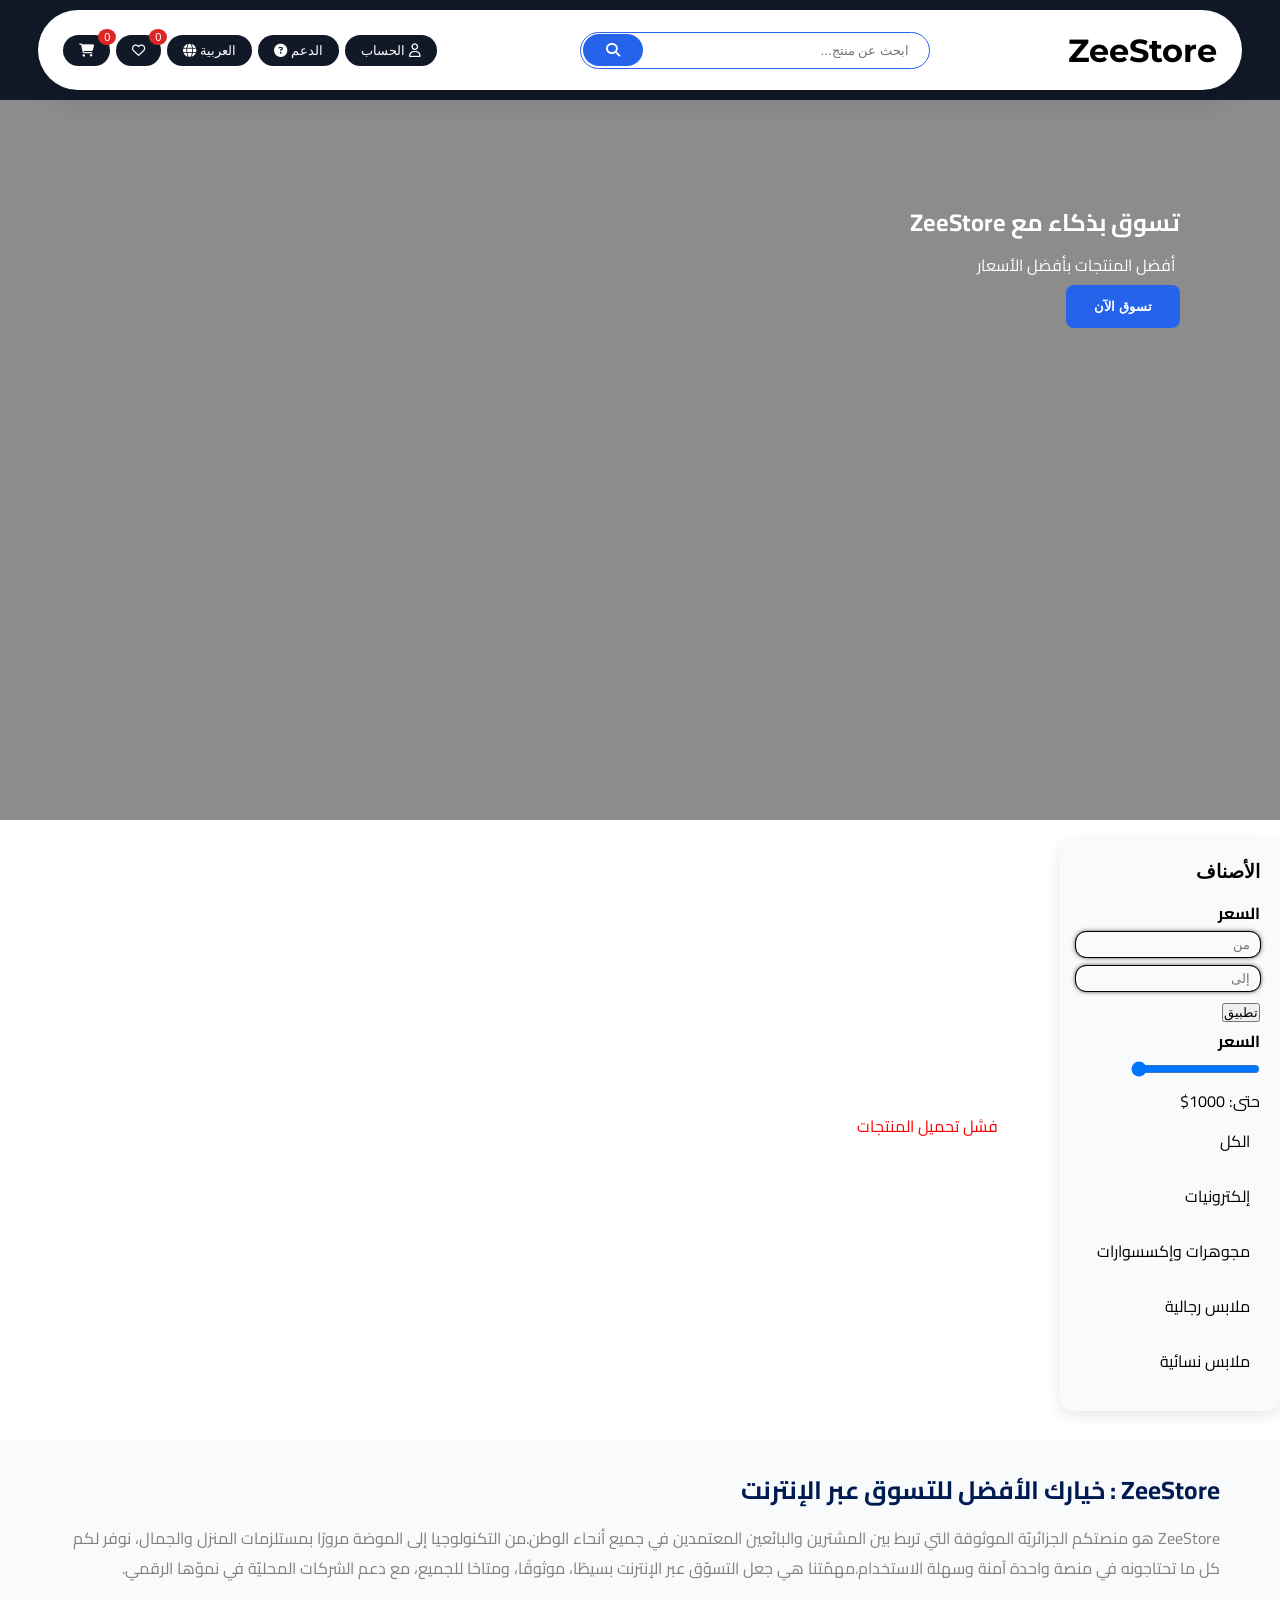
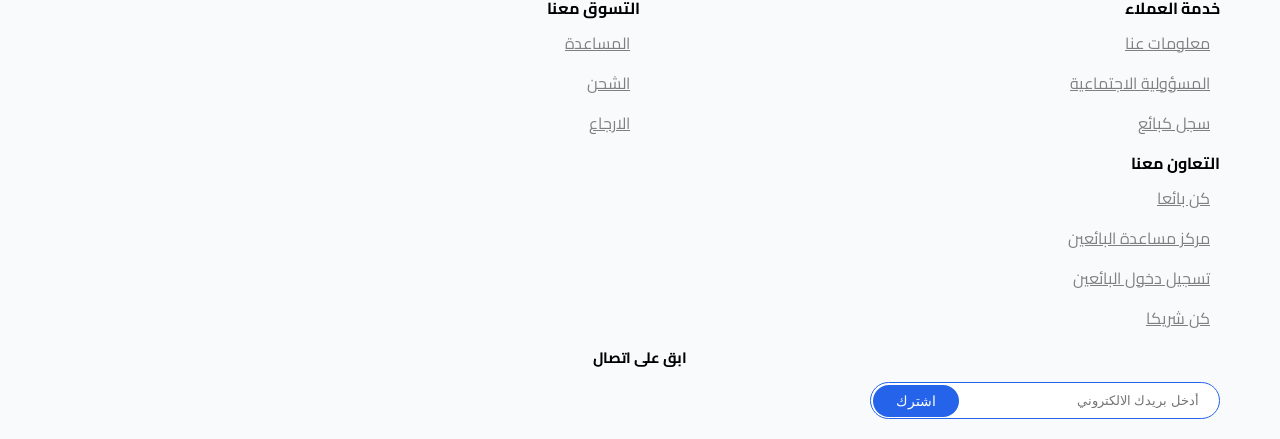
<file: index.html>
<!DOCTYPE html>
<html lang="ar" dir="rtl">


<head>
    <meta charset="UTF-8">
    <meta name="viewport" content="width=device-width, initial-scale=1.0">
    <title>ZeeStore</title>
    <link rel="stylesheet" href="css/style.css">
    <link rel="stylesheet" href="https://cdnjs.cloudflare.com/ajax/libs/font-awesome/6.5.0/css/all.min.css">
    <link
        href="https://fonts.googleapis.com/css2?family=Cairo:wght@400;500;600;700&family=Montserrat:wght@600;700&display=swap"
        rel="stylesheet">
</head>

<body>

    <header>
        <div class="container">
            <h1 class="logo"><a href="index.html">ZeeStore</a></h1>
            <form class="search-box" id="search-form">
                <input class="search-input" type="search" placeholder="ابحث عن منتج...">
                <button class="search-btn">
                    <i class="fa-solid fa-magnifying-glass"></i>
                </button>
            </form>
            <div class="buttons">
                <button class="btn fa-user-btn">
                    <i class="fa-regular fa-user"></i>
                    <a href="account-creation.html" target="_blank">الحساب</a>
                </button>
                <button class="btn btn-support">
                    الدعم
                    <i class="fa-solid fa-circle-question"></i>
                </button>
                <div class="language-selector">
                    <button id="lang-btn" class="btn btn-lang">
                        العربية
                        <i class="fa-solid fa-globe"></i>
                    </button>
                    <ul id="lang-list" class="lang-list">
                        <li class="item">العربية 
                            <i class="fa-solid fa-globe"></i>
                        </li>
                        <li class="item">English
                            <i class="fa-solid fa-globe"></i>
                        </li>
                        <li class="item">Français
                            <i class="fa-solid fa-globe"></i>
                        </li>
                    </ul>
                </div>

                <aside id="" class="basket-sidebar">
                    <button type="button" class="btn icon-btn" id="fav-btn" aria-label="Close">
                        <i class="fa-regular fa-heart"></i>
                        <span class="counter" id="fav-count">0</span>
                    </button>

                    <div class="container-hed-bas" id="fav-dropdown">
                        <div class="fav-header">
                            <span>المفضلة</span>
                            <small>آخر المنتجات التي أعجبتك</small>
                        </div>
                    </div>
                </aside>
                <aside id="" class="basket-sidebar">
                    <button type="button" class="btn icon-btn" id="bas-btn" aria-label="Close">
                        <i class="fa-solid fa-cart-shopping"></i>
                        <span class="counter" id="cart-count">0</span>
                    </button>
                    <div class="container-bas-bas" id="bas-dropdown">
                        <div class="fav-header">
                            <span>السلة:</span>
                            <small>آخر المنتجات التي قمت باضافتها للسلة</small>
                        </div>
                    </div>
                </aside>

            </div>
        </div>
    </header>

    <section class="hero">
        <div class="hero-content">
            <h1>تسوق بذكاء مع ZeeStore</h1>
            <p>أفضل المنتجات بأفضل الأسعار</p>
            <button class="btn-primary"><a href="#products">تسوق الآن</a></button>


        </div>
    </section>

    <div class="container-products">
        <aside class="sidebar">
            <h3>الأصناف</h3>
            <div class="price-filter">
              <h4>السعر</h4>
              <input type="number" class="Price-btn" id="minPrice" placeholder="من">
              <input type="number" class="Price-btn" id="maxPrice" placeholder="إلى">
              <button onclick="filterByPrice()">تطبيق</button>
            </div>
            <div class="price-filter">
            <h4>السعر</h4>
              <input type="range" id="priceRange" min="0" max="1000" value="1000">
              <p>حتى: <span id="priceValue">0</span>$</p>
            </div>
            <ul>
                <li onclick="filterProducts('all')">الكل</li>
                <li onclick="filterProducts('electronics')">إلكترونيات</li>
                <li onclick="filterProducts('jewelery')">مجوهرات وإكسسوارات</li>
                <li onclick="filterProducts('men\'s clothing')">ملابس رجالية</li>
                <li onclick="filterProducts('women\'s clothing')">ملابس نسائية</li>
            </ul>
        </aside>
        <div class="products" id="products">
        </div>
    </div>

    <footer>
        <div class="container-footer">
            <h3>ZeeStore : خيارك الأفضل للتسوق عبر الإنترنت</h3>
            <p>ZeeStore هو منصتكم الجزائريّة الموثوقة التي تربط بين المشترين والبائعين المعتمدين في جميع أنحاء الوطن.من
                التكنولوجيا إلى الموضة مرورًا بمستلزمات المنزل والجمال، نوفر لكم <br>كل ما تحتاجونه في منصة واحدة آمنة
                وسهلة
                الاستخدام.مهمّتنا هي جعل التسوّق عبر الإنترنت بسيطًا، موثوقًا، ومتاحًا للجميع، مع دعم الشركات المحليّة
                في
                نموّها الرقمي.</p>
            <div class="container-grid">
                <div class="box">
                    <h4>خدمة العملاء</h4>
                    <ul>
                        <li><a href="#">معلومات عنا</a></li>
                        <li><a href="#">المسؤولية الاجتماعية</a></li>
                        <li><a href="#">سجل كبائع</a></li>
                    </ul>
                </div>
                <div class="box">
                    <h4>التسوق معنا</h4>
                    <ul>
                        <li><a href="#">المساعدة</a></li>
                        <li><a href="#">الشحن</a></li>
                        <li><a href="#">الارجاع</a></li>
                    </ul>
                </div>
                <div class="box">
                    <h4>التعاون معنا</h4>
                    <ul>
                        <li><a href="#">كن بائعا</a></li>
                        <li><a href="#">مركز مساعدة البائعين</a></li>
                        <li><a href="#">تسجيل دخول البائعين</a></li>
                        <li><a href="#">كن شريكا</a></li>
                    </ul>
                </div>
            </div>
            <h6>ابق على اتصال</h6>
            <ul>
                <li></li>
                <li></li>
                <li></li>
                <li></li>
            </ul>

            <div class="search-box">
                <input type="search" placeholder="أدخل بريدك الالكتروني">
                <button class="search-btn subscribe">
                    اشترك
                </button>
            </div>

        </div>
    </footer>

</body>
<script src="js/main.js"></script>

</html>
</file>
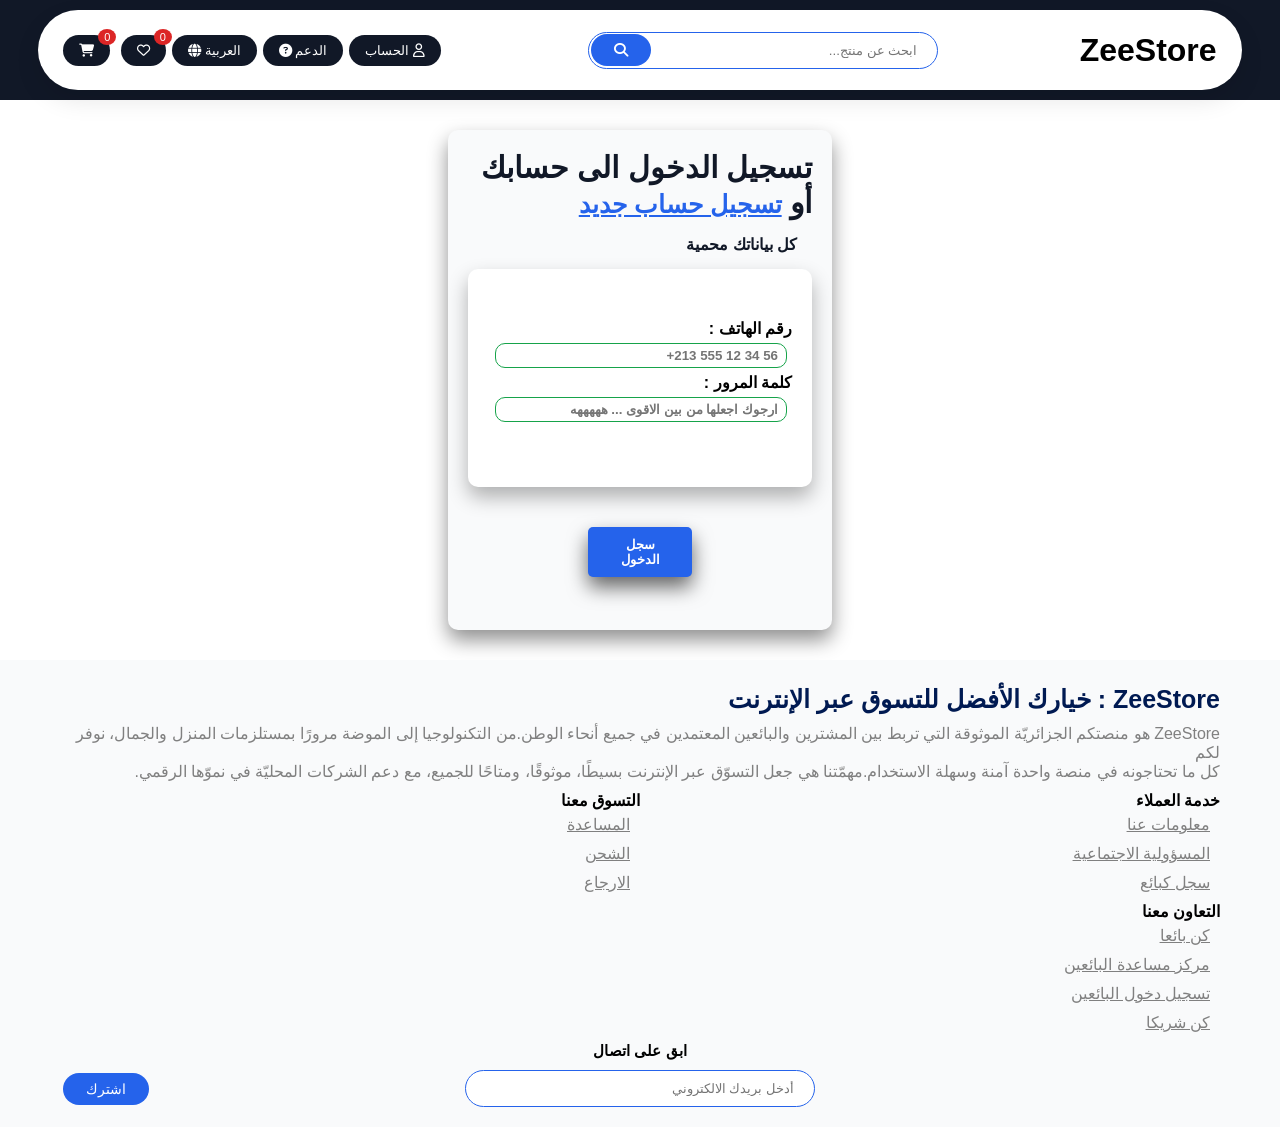
<file: account-creation.html>
<!DOCTYPE html>
<html lang="ar" dir="rtl">

<head>
    <meta charset="UTF-8">
    <meta name="viewport" content="width=device-width, initial-scale=1.0">
    <title>ZeeStore</title>
    <link rel="stylesheet" href="css/style.css">
    <link rel="stylesheet" href="css/account-creation.css">
    <link rel="stylesheet" href="https://cdnjs.cloudflare.com/ajax/libs/font-awesome/6.5.0/css/all.min.css">
</head>

<body>

    <header>
        <div class="container">
            <h1 class="logo"><a href="index.html">ZeeStore</a></h1>
            <form class="search-box">
                <input class="search-input" type="search" placeholder="ابحث عن منتج...">
                <button class="search-btn">
                    <i class="fa-solid fa-magnifying-glass"></i>
                </button>
            </form>
            <div class="buttons">
                <button class="btn fa-user-btn">
                    <i class="fa-regular fa-user"></i>
                    <a href="account-creation.html">الحساب</a>
                </button>
                <button class="btn btn-support">
                    الدعم
                    <i class="fa-solid fa-circle-question"></i>
                </button>
                <div class="language-selector">
                    <button id="lang-btn" class="btn btn-lang">
                        العربية
                        <i class="fa-solid fa-globe"></i>
                    </button>
                    <ul id="lang-list" class="lang-list">
                        <li class="item">العربية</li>
                        <li class="item">English</li>
                        <li class="item">Français</li>
                    </ul>
                </div>
                <div class="heart-basket">
                    <button class="btn icon-btn">
                        <i class="fa-regular fa-heart"></i>
                        <span class="counter" id="fav-count">0</span>
                    </button>

                    <button class="btn icon-btn">
                        <i class="fa-solid fa-cart-shopping"></i>
                        <span class="counter" id="cart-count">0</span>
                    </button>
                </div>
            </div>
        </div>
    </header>

    <div class="layout">
        <h1>تسجيل الدخول الى حسابك أو
            <a href="#">تسجيل حساب جديد</a>
        </h1>
        <h4>كل بياناتك محمية</h4>
        <div class="container-login">
            <div class="phone-number">
                <p>رقم الهاتف :</p>
                <input type="tel" name="phone" placeholder="+213 555 12 34 56" pattern="^\+?[0-9\s]{8,15}$" required>
            </div>
            <div class="password">
                <p>كلمة المرور :</p>
                <input type="password" placeholder="ارجوك اجعلها من بين الاقوى ... هههههه">
            </div>
        </div>
        <button type="submit">سجل الدخول</button>
    </div>

    <footer>
        <div class="container-footer">
            <h3>ZeeStore : خيارك الأفضل للتسوق عبر الإنترنت</h3>
            <p>ZeeStore هو منصتكم الجزائريّة الموثوقة التي تربط بين المشترين والبائعين المعتمدين في جميع أنحاء الوطن.من
                التكنولوجيا إلى الموضة مرورًا بمستلزمات المنزل والجمال، نوفر لكم <br>كل ما تحتاجونه في منصة واحدة آمنة
                وسهلة
                الاستخدام.مهمّتنا هي جعل التسوّق عبر الإنترنت بسيطًا، موثوقًا، ومتاحًا للجميع، مع دعم الشركات المحليّة
                في
                نموّها الرقمي.</p>
            <div class="container-grid">
                <div class="box">
                    <h4>خدمة العملاء</h4>
                    <ul>
                        <li><a href="#">معلومات عنا</a></li>
                        <li><a href="#">المسؤولية الاجتماعية</a></li>
                        <li><a href="#">سجل كبائع</a></li>
                    </ul>
                </div>
                <div class="box">
                    <h4>التسوق معنا</h4>
                    <ul>
                        <li><a href="#">المساعدة</a></li>
                        <li><a href="#">الشحن</a></li>
                        <li><a href="#">الارجاع</a></li>
                    </ul>
                </div>
                <div class="box">
                    <h4>التعاون معنا</h4>
                    <ul>
                        <li><a href="#">كن بائعا</a></li>
                        <li><a href="#">مركز مساعدة البائعين</a></li>
                        <li><a href="#">تسجيل دخول البائعين</a></li>
                        <li><a href="#">كن شريكا</a></li>
                    </ul>
                </div>
            </div>
            <h6>ابق على اتصال</h6>
            <ul>
                <li></li>
                <li></li>
                <li></li>
                <li></li>
            </ul>

            <div class="search-box">
                <input type="email" placeholder="أدخل بريدك الالكتروني">
                <button class="search-btn subscribe">
                    اشترك
                </button>
            </div>

        </div>
    </footer>

</body>

<script src="js/main.js"></script>

</html>
</file>
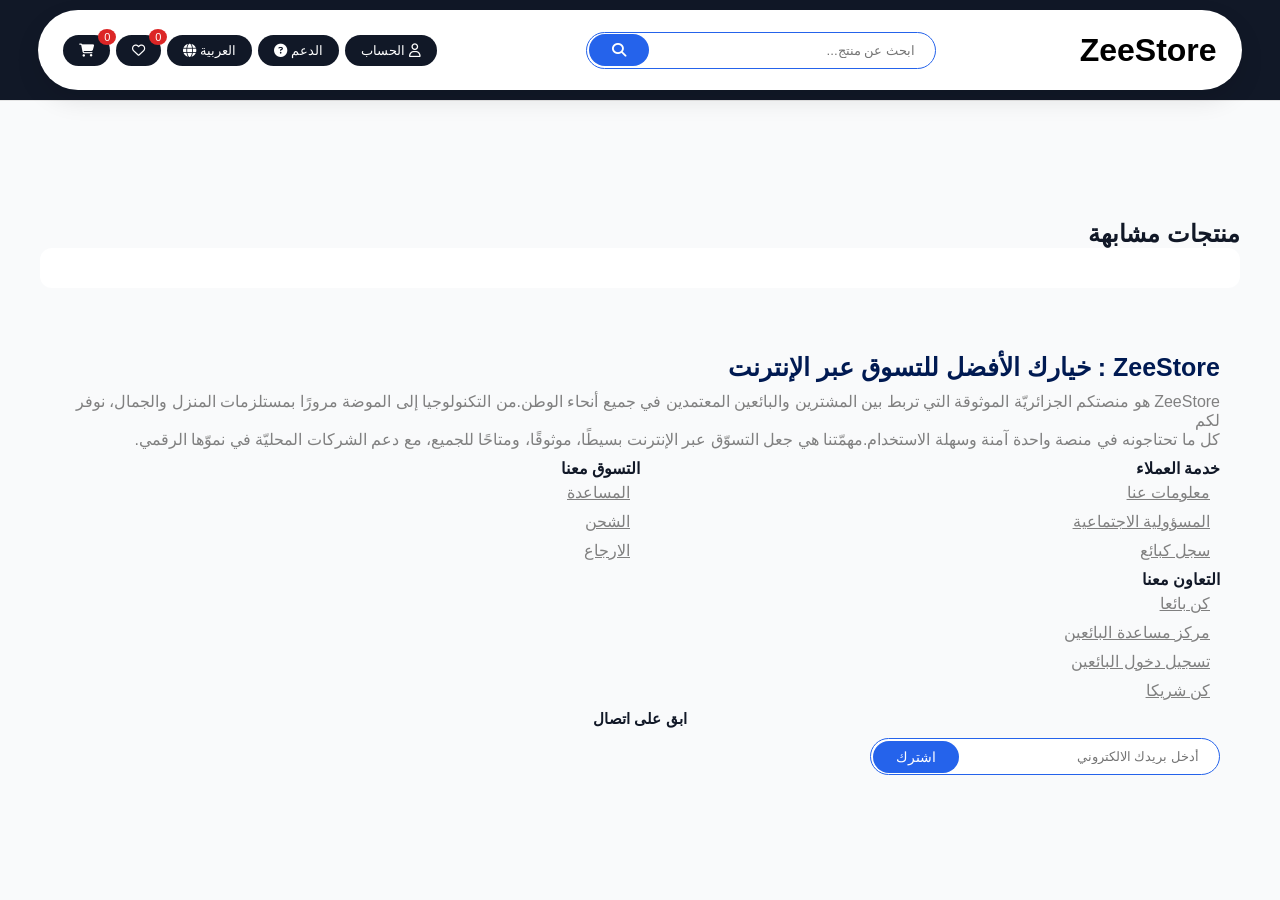
<file: product.html>
<!DOCTYPE html>
<html lang="ar" dir="rtl">

<head>
    <meta charset="UTF-8">
    <meta name="viewport" content="width=device-width, initial-scale=1.0">
    <title>Product Details</title>
    <link rel="stylesheet" href="css/prod-style.css">
    <link rel="stylesheet" href="css/style.css">
    <link rel="stylesheet" href="https://cdnjs.cloudflare.com/ajax/libs/font-awesome/6.5.0/css/all.min.css">
</head>

<body>
   <header>
        <div class="container">
            <h1 class="logo"><a href="index.html">ZeeStore</a></h1>
            <form class="search-box" id="search-form">
                <input class="search-input" type="search" placeholder="ابحث عن منتج...">
                <button class="search-btn">
                    <i class="fa-solid fa-magnifying-glass"></i>
                </button>
            </form>
            <div class="buttons">
                <button class="btn fa-user-btn">
                    <i class="fa-regular fa-user"></i>
                    <a href="account-creation.html" target="_blank">الحساب</a>
                </button>
                <button class="btn btn-support">
                    الدعم
                    <i class="fa-solid fa-circle-question"></i>
                </button>
                <div class="language-selector">
                    <button id="lang-btn" class="btn btn-lang">
                        العربية
                        <i class="fa-solid fa-globe"></i>
                    </button>
                    <ul id="lang-list" class="lang-list">
                        <li class="item">العربية 
                            <i class="fa-solid fa-globe"></i>
                        </li>
                        <li class="item">English
                            <i class="fa-solid fa-globe"></i>
                        </li>
                        <li class="item">Français
                            <i class="fa-solid fa-globe"></i>
                        </li>
                    </ul>
                </div>

                <aside id="" class="basket-sidebar">
                    <button type="button" class="btn icon-btn" id="fav-btn" aria-label="Close">
                        <i class="fa-regular fa-heart"></i>
                        <span class="counter" id="fav-count">0</span>
                    </button>

                    <div class="container-hed-bas" id="fav-dropdown">
                        <div class="fav-header">
                            <span>المفضلة</span>
                            <small>آخر المنتجات التي أعجبتك</small>
                        </div>
                    </div>
                </aside>
                <aside id="" class="basket-sidebar">
                    <button type="button" class="btn icon-btn" id="bas-btn">
                        <i class="fa-solid fa-cart-shopping"></i>
                        <span class="counter" id="cart-count">0</span>
                    </button>

                    <div class="container-bas-bas" id="bas-dropdown">
                        <div class="fav-header">
                            <span>السلة:</span>
                            <small>آخر المنتجات التي قمت باضافتها للسلة</small>
                        </div>
                    </div>
                </aside>

            </div>
        </div>
    </header>

    <div id="product-details" class="product-wrapper"></div>

    <script>
        document.addEventListener("DOMContentLoaded", () => {
        
            const id = new URLSearchParams(location.search).get("id");
        
            // ================== STATE ==================
            const State = {
                favorites: JSON.parse(localStorage.getItem("favorites")) || [],
                cart: JSON.parse(localStorage.getItem("cart")) || []
            };
        
            let product = null;
            let qty = 1;
        
            // ================== HELPERS ==================
            function updateCounters() {
                document.getElementById("fav-count").innerText = State.favorites.length;
                document.getElementById("cart-count").innerText =
                    State.cart.reduce((t, i) => t + i.qty, 0);
            }
        
            function getQty(id) {
                const q = JSON.parse(localStorage.getItem("qty")) || {};
                return q[id] || 1;
            }
        
            function saveQty(id, qty) {
                const q = JSON.parse(localStorage.getItem("qty")) || {};
                q[id] = qty;
                localStorage.setItem("qty", JSON.stringify(q));
            }
        
            function stars(r) {
                let s = "";
                for (let i = 1; i <= 5; i++) {
                    if (r >= i) s += `<span class="star filled">★</span>`;
                    else if (r >= i - 0.5) s += `<span class="star half">★</span>`;
                    else s += `<span class="star">★</span>`;
                }
                return s;
            }
        
            function addToCart(id, quantity = 1) {
                const item = State.cart.find(i => i.id === id);
            
                if (item) item.qty += quantity;
                else State.cart.push({ id, qty: quantity });
            
                localStorage.setItem("cart", JSON.stringify(State.cart));
                updateCounters();
            }
        
            function toggleFav(id) {
                State.favorites.includes(id)
                    ? State.favorites = State.favorites.filter(f => f !== id)
                    : State.favorites.push(id);
            
                localStorage.setItem("favorites", JSON.stringify(State.favorites));
                updateCounters();
            }
        
            // ================== RENDER ==================
            function renderProduct(p) {
            
                document.getElementById("product-details").innerHTML = `
                <div class="product-layout">
                
                    <div class="left">
                        <div class="zoom-wrapper">
                            <div class="img-zoom-container">
                                <img id="main-img" src="${p.image}" class="img-prd">
                            </div>
                            <div id="zoom-result"></div>
                        </div>
                        <div class="thumbs"></div>
                    </div>
                
                    <div class="middle">
                        <h2 class="title">${p.title}</h2>
                        <div class="rating">
                            ${stars(p.rating.rate)} <span>${p.rating.rate}</span>
                        </div>
                        <p class="category">${p.category}</p>
                        <hr>
                        <p class="desc">${p.description}</p>
                    </div>
                
                    <div class="right">
                        <p class="price"></p>
                    
                        <div class="quantity-box">
                            <button class="minus">-</button>
                            <span class="qty">${qty}</span>
                            <button class="plus">+</button>
                        </div>
                    
                        <button class="btn-buy" id="buy">شراء الآن</button>
                        <button class="btn-cart" id="cart">إضافة للسلة</button>
                        <button class="btn-fav" id="fav">❤️</button>
                    </div>
                
                </div>
                `;
            
                initAfterRender();
                updatePrice();
                renderGallery();
                renderZoom();
                renderRelated();
            }
        
            // ================== AFTER RENDER ==================
            function initAfterRender() {
            
                document.addEventListener("click", (e) => {
                
                    if (e.target.classList.contains("plus")) {
                        qty++;
                        updatePrice();
                    }
                
                    if (e.target.classList.contains("minus")) {
                        if (qty > 1) {
                            qty--;
                            updatePrice();
                        }
                    }

                    if (e.target.id === "cart") {
                        addToCart(product.id, qty);
                                        
                                        
                        const conCart = document.createElement("div");
                        conCart.className = "conCart";
                                        
                                        
                        conCart.innerHTML = `
                            <i class="fa-solid fa-circle-check"></i>
                            <span>تمت الإضافة إلى السلة</span>
                        `;
                                        
                                        
                        document.body.appendChild(conCart);
                                        
                                        
                        setTimeout(() => {
                            conCart.remove();
                        }, 3000);
                    }
                
                    if (e.target.id === "fav") {
                        toggleFav(product.id);
                        alert("تم تحديث المفضلة");
                    }
                
                    if (e.target.id === "buy") {
                        addToCart(product.id, qty);
                        localStorage.setItem("checkout", JSON.stringify(State.cart));
                        location.href = "checkout.html";
                    }
                });
            }
        
            // ================== PRICE ==================
            function updatePrice() {
                const priceEl = document.querySelector(".price");
                const qtyEl = document.querySelector(".qty");
            
                if (!priceEl || !qtyEl) return;
            
                priceEl.innerText = `$${(product.price * qty).toFixed(2)}`;
                qtyEl.innerText = qty;
            
                saveQty(product.id, qty);
            }
        
            // ================== ZOOM ==================
            function renderZoom() {
                const img = document.getElementById("main-img");
                const result = document.getElementById("zoom-result");
            
                if (!img) return;
            
                img.addEventListener("mousemove", (e) => {
                    const rect = img.getBoundingClientRect();
                    const x = (e.clientX - rect.left) / rect.width;
                    const y = (e.clientY - rect.top) / rect.height;
                
                    result.style.display = "block";
                    result.style.backgroundImage = `url(${img.src})`;
                    result.style.backgroundSize = `${img.width * 2}px ${img.height * 2}px`;
                    result.style.backgroundPosition = `${x * 100}% ${y * 100}%`;
                });
            
                img.addEventListener("mouseleave", () => {
                    result.style.display = "none";
                });
            }
        
            // ================== GALLERY ==================
            function renderGallery() {
                const thumbs = document.querySelector(".thumbs");
            
                thumbs.innerHTML = [product.image, product.image, product.image]
                    .map(src => `<img src="${src}">`).join("");
            
                thumbs.querySelectorAll("img").forEach(t => {
                    t.onclick = () => document.getElementById("main-img").src = t.src;
                });
            }
        
            // ================== RELATED ==================
            function renderRelated() {
                fetch(`https://fakestoreapi.com/products/category/${product.category}`)
                    .then(r => r.json())
                    .then(data => {
                        document.querySelector(".related-container").innerHTML =
                            data.filter(p => p.id != product.id).map(p => `
                                <div class="related-card">
                                    <a href="product.html?id=${p.id}">
                                        <img src="${p.image}">
                                    </a>
                                    <h4>${p.title.slice(0,30)}</h4>
                                    <p>$${p.price}</p>
                                </div>
                            `).join("");
                    });
            }
        
            // ================== INIT ==================
            updateCounters();
        
            if (id) {
                fetch(`https://fakestoreapi.com/products/${id}`)
                    .then(r => r.json())
                    .then(p => {
                        product = p;
                        qty = getQty(p.id);
                        renderProduct(p);
                    });
            }
        
        });
    </script>

    <aside id="fav-sidebar">
        <div class="container-aside">
        </div>
    </aside>

    <div id="related-products">
        <h2>منتجات مشابهة</h2>
        <div class="related-container"></div>
    </div>

    <footer>
        <div class="container-footer">
            <h3>ZeeStore : خيارك الأفضل للتسوق عبر الإنترنت</h3>
            <p>ZeeStore هو منصتكم الجزائريّة الموثوقة التي تربط بين المشترين والبائعين المعتمدين في جميع أنحاء الوطن.من
                التكنولوجيا إلى الموضة مرورًا بمستلزمات المنزل والجمال، نوفر لكم <br>كل ما تحتاجونه في منصة واحدة آمنة
                وسهلة
                الاستخدام.مهمّتنا هي جعل التسوّق عبر الإنترنت بسيطًا، موثوقًا، ومتاحًا للجميع، مع دعم الشركات المحليّة
                في
                نموّها الرقمي.</p>
            <div class="container-grid">
                <div class="box">
                    <h4>خدمة العملاء</h4>
                    <ul>
                        <li><a href="#">معلومات عنا</a></li>
                        <li><a href="#">المسؤولية الاجتماعية</a></li>
                        <li><a href="#">سجل كبائع</a></li>
                    </ul>
                </div>
                <div class="box">
                    <h4>التسوق معنا</h4>
                    <ul>
                        <li><a href="#">المساعدة</a></li>
                        <li><a href="#">الشحن</a></li>
                        <li><a href="#">الارجاع</a></li>
                    </ul>
                </div>
                <div class="box">
                    <h4>التعاون معنا</h4>
                    <ul>
                        <li><a href="#">كن بائعا</a></li>
                        <li><a href="#">مركز مساعدة البائعين</a></li>
                        <li><a href="#">تسجيل دخول البائعين</a></li>
                        <li><a href="#">كن شريكا</a></li>
                    </ul>
                </div>
            </div>
            <h6>ابق على اتصال</h6>
            <ul>
                <li></li>
                <li></li>
                <li></li>
                <li></li>
            </ul>

            <div class="search-box">
                <input type="search" placeholder="أدخل بريدك الالكتروني">
                <button class="search-btn subscribe">
                    اشترك
                </button>
            </div>

        </div>
    </footer>

    <script src="js/main.js"></script>

</body>


</html>
</file>
<file: css/style.css>
:root {
    --primary: #2563EB;
    --dark: #111827;
    --light: #F9FAFB;
    --success: #16A34A;
    --danger: #DC2626;
    --accent: #F59E0B;
}

* {
    box-sizing: border-box;
    -moz-box-sizing: border-box;
    margin: 0;
    padding: 0;
}

html {
    scroll-behavior: smooth;
}

html[dir="rtl"] {
    direction: rtl;
    text-align: right;
}

html[dir="ltr"] {
    direction: ltr;
    text-align: left;
}

.header,
.buttons,
.sidebar,
.products {
    direction: inherit;
}


body {
    font-family: 'Cairo', sans-serif;
    font-weight: 400;
    padding-top: 100px;
}

header {
    background-color: var(--dark);
    padding: 10px 0;
    position: fixed;
    top: 0;

    width: 100%;
    z-index: 999;
}

header .container {
    height: 80px;
    width: 94%;
    margin: auto;
    background: white;
    border-radius: 40px;
    padding: 0 25px;
    display: flex;
    align-items: center;
    justify-content: space-between;
    box-shadow: 0 10px 25px rgba(0, 0, 0, 0.1);
}

.logo {
    font-family: 'Montserrat', sans-serif;
    font-weight: 700;
}

.search-box {
    display: flex;
    justify-content: center;
    align-items: center;
    position: relative;
}

.search-box {
    position: relative;
    display: inline-block;
}

.search-box input {
    padding: 10px 20px 10px 60px; 
    width: 350px;
    border-radius: 30px;
    border: 1px solid var(--primary);
    outline: none;
    transition: border-color 0.3s, box-shadow 0.3s;
}

.search-box input:focus {
    border-color: var(--primary);
    box-shadow: 0 0 5px var(--primary);
}

.search-btn {
    position: absolute;
    left: 3px;
    top: 50%;
    transform: translateY(-50%);
    background: var(--primary);
    color: white;
    border: none;
    padding: 8px 23px;
    border-radius: 20px;
    cursor: pointer;
    font-size: 14px;
    transition: background-color 0.3s, transform 0.2s;
}

.search-btn:hover {
    background-color: #2564ebe3;
    transform: translateY(-50%) scale(1.02);
}

.search-btn:active {
    transform: translateY(-50%) scale(0.95);
}

.fa-user-btn a {
    color: white;
    text-decoration: none;
}

.buttons {
    display: flex;
    align-items: center;
    font-weight: bold;
}

.btn {
    position: relative;
    background: var(--dark);
    color: white;
    border: none;
    padding: 8px 16px;
    border-radius: 30px;
    margin-right: 6px;
    cursor: pointer;
    transition: all 0.4s;
}

.btn:hover {
    background: var(--primary);
}

.basket-sidebar {
    position: relative;
}

.counter {
    position: absolute;
    top: -6px;
    right: -6px;
    background: var(--danger);
    color: white;
    font-size: 11px;
    padding: 2px 6px;
    border-radius: 50%;
}

.hero {
    height: 80vh;
    background-image: url("https://images.unsplash.com/photo-1607082350899-7e105aa886ae");
    background-size: cover;
    background-position: center;
    position: relative;
    color: white;
}

.hero::after {
    content: "";
    position: absolute;
    inset: 0;
    background: rgba(0, 0, 0, 0.45);
}

.hero-content {
    position: relative;
    z-index: 1;
    max-width: 600px;
    padding: 100px;
}

.hero-content p {
    margin: 5px;
}

.btn-primary {
    background: var(--primary);
    padding: 14px 28px;
    border-radius: 8px;
    border: none;
    color: white;
    cursor: pointer;
    text-decoration: none;
}

.btn-primary a {
    color: white;
    text-decoration: none;
    font-weight: bold;
}

.container-products {
    display: flex;
    margin-top: 20px;
}

.sidebar {
    width: 220px;
    padding: 20px;
    height: fit-content;
    background-color: var(--light);
    border-radius: 12px;
    box-shadow: 0 4px 15px rgba(0, 0, 0, 0.1);
}

.Price-btn {
    background-color: var(--light);
    border: none;
    box-shadow: 0 0 5px black;
    border-radius: 10px;
    padding: 5px 10px 5px 5px;
    margin-bottom: 5px;
    outline: 1px solid black;
}

.sidebar h3 {
    font-family: 'Montserrat', sans-serif;
    font-weight: 700;
    margin-bottom: 15px;
}

.sidebar ul {
    list-style: none;
}

.sidebar ul li {
    padding: 10px;
    border-radius: 8px;
    cursor: pointer;
    transition: background 0.3s;
    margin-bottom: 5px;
}

.sidebar ul li:hover {
    background-color: var(--primary);
    color: white;
}


.products {
    flex: 1;
    display: grid;
    grid-template-columns: repeat(auto-fill, minmax(220px, 1fr));
    gap: 20px;
    padding-right: 10px;
    padding-left: 10px;
    width: calc(100% - 10px);
    margin: auto;
}

#products {
    scroll-margin-top: 100px;
}

.product-card {
    display: flex;
    flex-direction: column;
    background-color: var(--light);
    padding: 16px;
    border-radius: 12px;
    transition: transform 0.25s ease, box-shadow 0.25s ease;
    height: 100%;
    gap: 12px;
    cursor: pointer;
}

.product-card:hover {
    transform: translateY(-2px);
    box-shadow: 0 10px 15px rgba(0, 0, 0, 0.08);
}

.product-card img {
    width: 100%;
    height: 180px;
    object-fit: contain;
    background: #fff;
    padding: 16px;
    border-radius: 10px;
    transition: transform 0.25s ease;
    cursor: pointer;
}

.product-card img:hover {
    transform: scale(1.03);
}

.product-card p {
    text-align: center;
    line-height: 1.4;
    flex-grow: 1;
    overflow: hidden;
    display: -webkit-box;
    -webkit-line-clamp: 2;
    -webkit-box-orient: vertical;
}

.produc-btns {
    display: flex;
}

.basket-btn {
    width: 100%;
    margin-left: 5px;
}

.heart-button {
    width: 20%;
}

.product-card button {
    margin-top: auto;
    padding: 10px;
    border-radius: 8px;
    font-weight: 600;
    transition: background-color 0.25s ease, transform 0.2s ease;
}

.product-card button:hover {
    background-color: var(--dark);
    transform: translateY(-1px);
}

/*               header              */

.language-selector {
    position: relative;
    display: inline-block;
}

.lang-list {
    display: none;
    position: absolute;
    top: 100%;
    margin-top: 2px;
    right: 0;
    background-color: var(--dark);
    border: 1px solid var(--primary);
    color: var(--light);
    border-radius: 8px;
    list-style: none;
    padding: 5px 0;
    min-width: 120px;
    box-shadow: 0 4px 10px rgba(0, 0, 0, 0.1);
    z-index: 100;
}

.show {
    display: block;
}

.lang-list li {
    padding: 8px 12px;
    cursor: pointer;
    transition: background 0.3s;
}

.lang-list li:hover {
    background-color: var(--accent);
}

.logo a {
    color: black;
    text-decoration: none;
}

.container-footer {
    background-color: var(--light);
    padding: 20px 60px;
    margin-top: 30px;
}

.container-footer h3 {
    color: #001a52;
    font-weight: bold;
    font-size: 25px;
    margin: 5px 0;
}

.container-footer p {
    color: gray;
    margin: 10px 0;
}

.container-grid {
    flex: 1;
    display: grid;
    grid-template-columns: repeat(auto-fill, minmax(400px, 1fr));
}

.container-grid .box ul li {
    list-style: none;
    margin-top: 5px;
    transition: all 0.6s;
}

.container-grid .box ul li a {
    color: gray;
}

.container-grid .box ul li a:hover {
    color: rgb(61, 61, 61);
}

.container-footer h6 {
    text-align: center;
    font-size: 15px;
    font-weight: bold;
}

.container-footer ul li {
    list-style: none;
    margin: 10px;
}

.heart-button {
    background: var(--primary);
    padding: 14px 13px;
    border-radius: 8px;
    border: none;
    color: white;
    cursor: pointer;
}

.heart-button.active {
    background: #F59E0B;
}

.basket-btn.added {
    background: var(--success);
}

.heart-button i {
    color: white;
}

.heart-button.active i {
    color: white;
}

.container-hed-bas,
.container-bas-bas {
    display: none;
    position: absolute;
    top: 78px;
    left: 0;
    width: 450px;
    max-height: 460px;
    overflow-y: auto;
    background: white;
    border-radius: 15px;
    box-shadow: 0 30px 60px rgba(0, 0, 0, .18);
    z-index: 1000;
    animation: dropdownFade .25s ease;
}

.container-hed-bas.active,
.container-bas-bas.active {
    display: block;
}

.fav-header {
    padding: 18px;
}

.fav-header span {
    font-size: 16px;
    font-weight: 800;
    color: #020617;
}

.fav-header small {
    font-size: 12px;
    color: #64748b;
}

.fav-item {
    display: flex;
    gap: 10px;
    padding: 12px;
    border-radius: 8px;
    margin: 10px 15px;
    background: #f1f5f9;
    cursor: pointer;
    transition: .3s;
}

.fav-item:hover {
    transform: translateY(-6px);
    box-shadow: 0 18px 35px rgba(0, 0, 0, .2);
}

.fav-item img {
    width: 110px;
    height: 110px;
    padding: 14px;
    background: white;
    border-radius: 18px;
    object-fit: contain;
    box-shadow: 0 8px 20px rgba(0, 0, 0, .15);
    flex-shrink: 0;
}

.fav-item h4 {
    font-size: 15.5px;
    font-weight: 800;
    color: #0f172a;
    line-height: 1.5;
    display: -webkit-box;
    -webkit-line-clamp: 2;
    -webkit-box-orient: vertical;
    overflow: hidden;
}

.fav-item p {
    margin-top: 8px;
    font-size: 15px;
    font-weight: 900;
    color: var(--primary);
}

.content-fav-item button{
    background-color: var(--dark);
    color: var(--light);
    font-weight: bold;
    border: none;
    padding: 10px 0;
    width: 100%;
    min-width: 280px;
    border-radius: 5px;
    transition: all 0.5s;
}

.content-fav-item button:hover {
    background-color: #111827da;
}

.cart-controls {
    display: flex;
    align-items: center;
    justify-content: space-between;
    width: fit-content;
    height: 40px;
    background: var(--light);
    border-radius: 30px;
    padding: 8px 8px;
}

.cart-controls button {
    border: none;
    background: none;
    font-size: 18px;
    cursor: pointer;
    width: fit-content;
    padding: 3px 10px;
    border-radius: 10px;
    transition: 0.5s;
    margin-left: 5px;
    margin-right: 5px;
}

.cart-controls button:hover {
    background: #2564ebad;
}

/* .cart-controls {
    background: var(--light);
    width: fit-content;
    padding: 10px 20px;
    border-radius: 10px;
    font-size: 20px;
}

.cart-controls button {
    background: var(--primary);
    border: none;
    border-radius: 10px;
    padding: 4px 10px;
    color: white;
    font-weight: bold;
} */

.cart-total {
    display: flex;
    justify-content: space-between;
    max-width: 90%;
    margin: auto;
    margin-bottom: 20px;
}

.cart-total button {
    background: var(--accent);
    border: none;
    border-radius: 10px;
    color: black;
    font-weight: bold;
    padding: 7px 15px;
    transition: 0.5s;
}

.cart-total button:hover {
    background-color: var(--success);
    transform: scale(1.05);
    color: white;
}

@keyframes dropdownFade {
    from {
        opacity: 0;
        transform: translateY(-14px) scale(.95);
    }

    to {
        opacity: 1;
        transform: translateY(0) scale(1);
    }
}

@media (max-width: 1024px) {
    .container-products {
        flex-direction: column;
    }

    .sidebar {
        width: 100%;
        margin-bottom: 20px;
    }

    .products {
        grid-template-columns: repeat(auto-fill, minmax(200px, 1fr));
    }

    .hero-content {
        padding: 50px 20px;
    }
}

@media (max-width: 600px) {
    header .container {
        flex-direction: column;
        height: auto;
        padding: 10px;
    }

    .search-box {
        width: 100%;
        margin: 10px 0;
    }

    .buttons {
        flex-wrap: wrap;
        justify-content: center;
    }

    .hero-content {
        padding: 30px 10px;
        max-width: 100%;
    }
}
</file>
<file: css/account-creation.css>
:root {
    --primary: #2563EB;
    --dark: #111827;
    --light: #F9FAFB;
    --success: #16A34A;
    --danger: #DC2626;
    --accent: #F59E0B;
}

.layout {
    width: 30%;
    height: 500px;
    background-color: var(--light);
    padding: 20px;
    margin: auto;
    box-shadow: 0 10px 20px rgba(0, 0, 0, 0.438);
    margin-top: 30px;
    border-radius: 10px;
}

.layout h1 {
    color: var(--dark);
    font-size: 30px;
}

.layout h1 a {
    color: var(--primary);
    font-size: 25px;
}

.layout h4 {
    color: var(--dark);
    margin: 15px;
}

.container-login {
    background-color: white;
    padding: 50px 20px 60px 0;
    box-shadow: 0 10px 20px rgba(0, 0, 0, 0.3);
    height: fit-content;
    border-radius: 10px;
}

.container-login p {
    font-weight: bold;
}

.container-login input {
    padding: 4px 8px;
    width: 90%;
    text-align: right;
    margin: 5px;
    font-weight: bold;
    border: 1px solid var(--success);
    border-radius: 10px;
    outline: none;
}

.layout button {
    background-color: var(--primary);
    padding: 10px 25px;
    color: white;
    border: none;
    border-radius: 5px;
    font-weight: bold;
    margin: 40px 120px;
    transition: all 0.4s;
    box-shadow: 0 10px 20px rgba(0, 0, 0, 0.6);
    cursor: pointer;
}

.layout button:hover {
    background-color: var(--dark);
    color: var(--light);
    box-shadow: 0 10px 20px #2564ebcb;
}

.search-box {
    display: flex;
    justify-content: center;
}
</file>
<file: css/prod-style.css>
/* ================= ROOT ================= */
:root {
    --primary: #0071e3;
    --primary-dark: #005bb5;
    --accent: #ff9900;

    --dark: #1d1d1f;
    --gray: #6e6e73;
    --light: #f5f5f7;
    --white: #ffffff;

    --success: #28a745;
    --danger: #dc3545;

    --radius: 12px;
    --transition: 0.35s ease;

    --shadow: 0 8px 25px rgba(0,0,0,0.08);
}

/* ================= GLOBAL ================= */
body {
    background: var(--light);
    color: var(--dark);
    font-family: 'Cairo', sans-serif;
}

/* ================= HEADER ================= */
header {
    background: var(--white);
    border-bottom: 1px solid #e5e5e5;
    position: sticky;
    top: 0;
    z-index: 1000;
}

/* ================= PRODUCT WRAPPER ================= */
#product-details {
    max-width: 1200px;
    margin: 40px auto;
    padding: 20px;
}

/* ================= PRODUCT LAYOUT ================= */
.product-layout {
    display: grid;
    grid-template-columns: 1fr 1.5fr 1fr;
    gap: 40px;
    background: var(--white);
    padding: 30px;
    border-radius: var(--radius);
    box-shadow: var(--shadow);
    animation: fadeIn 0.5s ease;
}

/* ================= REAL RATING ================= */
.stars {
    display: flex;
    gap: 3px;
}

.star {
    color: #ccc;
}

.star.filled {
    color: gold;
}

.star.half {
    background: linear-gradient(90deg, gold 50%, #ccc 50%);
    -webkit-background-clip: text;
    -webkit-text-fill-color: transparent;
}

/* ================= IMAGE ================= */
.img-zoom-container {
    overflow: hidden;
    border-radius: var(--radius);
}

.img-prd {
    width: 100%;
    max-width: 350px;
    display: block;
    margin: auto;
    transition: transform 0.3s ease;
}

.img-prd:hover {
    transform: scale(1.05);
}

/* ================= TEXT ================= */
.title {
    font-size: 22px;
    margin-bottom: 10px;
}

.category {
    color: var(--gray);
    margin-bottom: 10px;
}

.rating {
    color: gold;
    margin: 10px 0;
    font-size: 18px;
}

.desc {
    line-height: 1.7;
    color: var(--gray);
}

/* ================= RIGHT PANEL ================= */
.price {
    font-size: 26px;
    font-weight: bold;
    color: var(--success);
}

.p-quatity {
    text-align: center;
    color: gray;
}

.quantity-box {
    display: flex;
    justify-content: center;
    gap: 10px;
    margin: 15px 0;
}

.quantity-box button {
    width: 35px;
    height: 35px;
    border: none;
    background: var(--light);
    border-radius: 8px;
    cursor: pointer;
}

.quantity-box button:hover {
    background: #ddd;
}

/* ================= BUTTONS ================= */
.btn-buy {
    background: var(--primary);
    color: white;
    padding: 12px;
    width: 100%;
    border: 1px solid black;
    margin-bottom: 10px;
    font-weight: bold;
    transition: 0.3s;
}

.btn-cart {
    background: linear-gradient(135deg, var(--primary), var(--primary-dark));
    color: white;
    padding: 12px;
    width: 100%;
    margin-bottom: 10px;
    font-weight: bold;
    border: 1px solid black;
    transition: 0.3s;
}

.btn-fav {
    width: 100%;
    padding: 12px;
    background: #eee;
    border: 1px solid black;
    font-weight: bold;
    cursor: pointer;
    transition: 0.3s;
}

.btn-fav.active {
    background: var(--danger);
    color: white;
}

.btn-buy:hover,
.btn-cart:hover,
.btn-fav:hover {
    transform: translateY(-2px);
    box-shadow: var(--shadow);
}

.btn-buy:active,
.btn-cart:active,
.btn-fav:active {
    transform: scale(0.97);
}

.title {
    line-height: 1.4;
}

.related-container {
    scroll-behavior: smooth;
}

/* ====== After Render ====== */

.conCart {
    position: fixed;
    top: 20px;
    right: 20px;
    background: #1e293b;
    color: #fff;
    padding: 14px 18px;
    border-radius: 10px;
    box-shadow: 0 10px 25px rgba(0,0,0,0.2);
    font-size: 14px;
    display: flex;
    align-items: center;
    gap: 10px;
    z-index: 9999;
    animation: slideIn 0.4s ease, fadeOut 0.4s ease 2.6s forwards;
}

.conCart i {
    color: #22c55e;
    font-size: 18px;
}

@keyframes slideIn {
    from {
        opacity: 0;
        transform: translateX(100px);
    }
    to {
        opacity: 1;
        transform: translateX(0);
    }
}

@keyframes fadeOut {
    to {
        opacity: 0;
        transform: translateY(-20px);
    }
}

/* ================= TOAST ================= */
.toast {
    position: fixed;
    bottom: 20px;
    right: 20px;
    background: var(--dark);
    color: var(--white);
    padding: 12px 20px;
    border-radius: var(--radius);
    animation: fade 0.3s ease;
}

@keyframes fade {
    from {opacity:0; transform: translateY(20px);}
    to {opacity:1;}
}

/* ================= SKELETON ================= */
.skeleton {
    height: 300px;
    background: linear-gradient(90deg, #eee, #ddd, #eee);
    animation: shimmer 1.2s infinite;
    border-radius: var(--radius);
}

@keyframes shimmer {
    0% {background-position: -200px;}
    100% {background-position: 200px;}
}

/* ================= RELATED ================= */
#related-products {
    max-width: 1200px;
    margin: 40px auto;
}

.related-container {
    display: flex;
    gap: 15px;
    overflow-x: auto;
    padding: 20px;
    background: var(--white);
    border-radius: var(--radius);
}

.related-card {
    min-width: 170px;
    background: var(--white);
    padding: 12px;
    border-radius: var(--radius);
    box-shadow: var(--shadow);
    transition: var(--transition);
}

.related-card:hover {
    transform: translateY(-5px) scale(1.03);
}

.related-card img {
    width: 100%;
    height: 120px;
    object-fit: contain;
}

.related-card h4 {
    font-size: 14px;
    margin: 10px 0;
}

.related-card p {
    font-weight: bold;
}

/* ================= ANIMATION ================= */
@keyframes fadeIn {
    from {opacity:0; transform: translateY(20px);}
    to {opacity:1;}
}

/* ================= RESPONSIVE ================= */

/* Tablets */
@media (max-width: 992px) {
    .product-layout {
        grid-template-columns: 1fr;
        text-align: center;
        margin-left: 10px;
        margin-right: 10px;
    }

    .img-prd {
        max-width: 250px;
    }

    .quantity-box {
        justify-content: center;
    }
}

/* Phones */
@media (max-width: 600px) {
    #product-details {
        padding: 10px;
    }

    .product-layout {
        padding: 20px;
        gap: 20px;
        margin-left: 10px;
        margin-right: 10px;
    }

    .title {
        font-size: 18px;
    }

    .price {
        font-size: 22px;
    }

    .btn-buy,
    .btn-cart,
    .btn-fav {
        padding: 10px;
        font-size: 14px;
    }

    .related-card {
        min-width: 140px;
    }
}

/* Small phones */
@media (max-width: 400px) {
    .title {
        font-size: 16px;
    }

    .price {
        font-size: 20px;
    }

    .related-card {
        min-width: 120px;
    }
}

/* ================= GALLERY ================= */
.gallery {
    display: flex;
    gap: 10px;
}

.thumbs {
    display: flex;
    flex-direction: column;
    gap: 10px;
}

.thumbs img {
    width: 60px;
    height: 60px;
    object-fit: contain;
    cursor: pointer;
    border: 2px solid transparent;
    border-radius: 6px;
}

.thumbs img.active {
    border-color: var(--primary);
}

/* ================= ZOOM AMAZON STYLE ================= */

.zoom-wrapper {
    display: flex;
    gap: 20px;
}

#zoom-result {
    width: 350px;
    height: 350px;
    border: 1px solid #ddd;
    background-repeat: no-repeat;
    display: none;
}

/* overlay خفيف */
.img-zoom-container {
    position: relative;
    cursor: crosshair;
}

.img-zoom-container::after {
    content: "";
    position: absolute;
    inset: 0;
    background: rgba(0,0,0,0.05);
    opacity: 0;
    transition: 0.3s;
}

.img-zoom-container:hover::after {
    opacity: 1;
}
</file>
